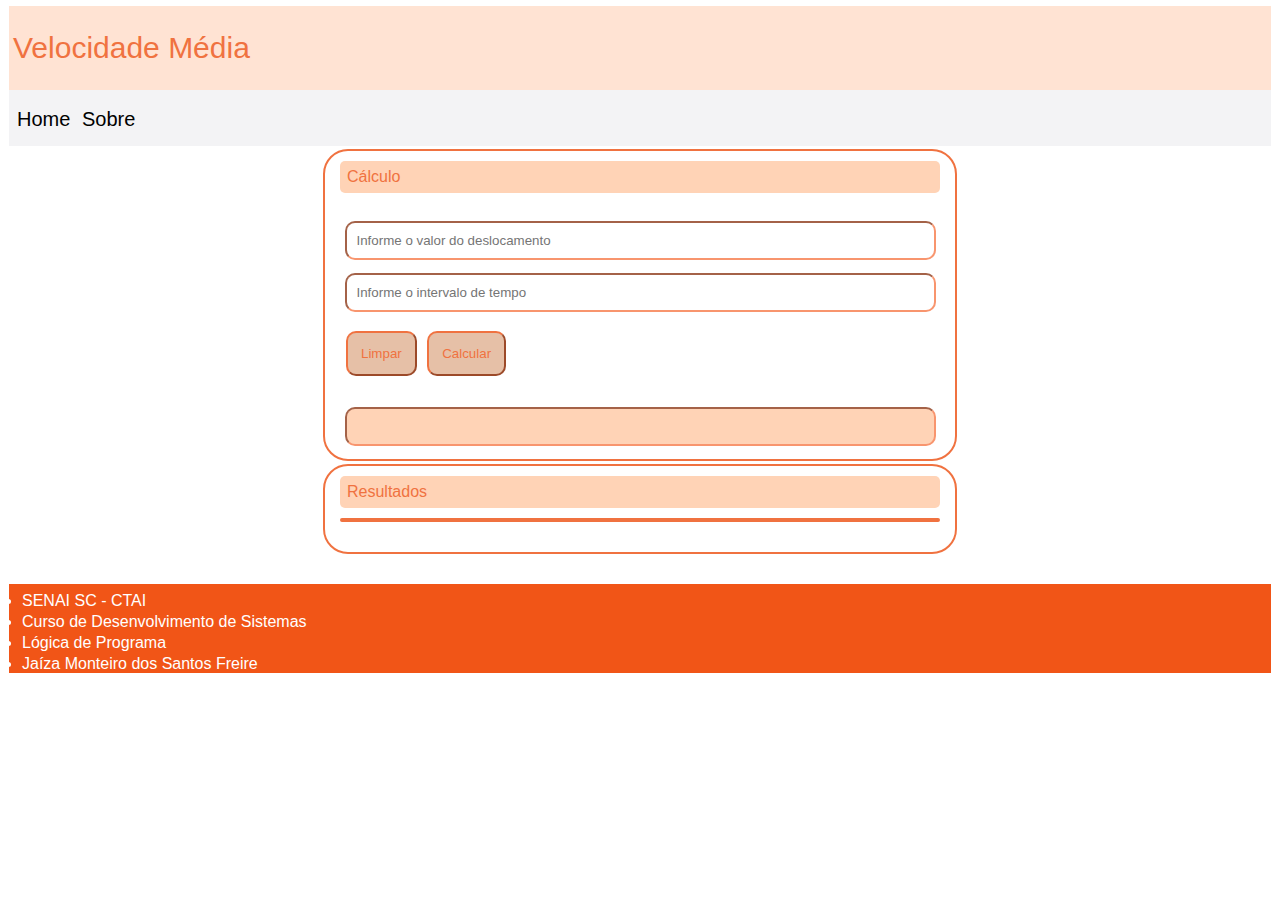
<file: Lógica de Programação/index.html>
<!DOCTYPE html>
<html lang="en">
<head>
    <meta charset="UTF-8">
    <meta http-equiv="X-UA-Compatible" content="IE=edge">
    <meta name="viewport" content="width=device-width, initial-scale=1.0">
    <title>Velocidade Média</title>
    <link rel="stylesheet" href="./css/style.css">
    <script src="./js/script.js"></script>
</head>
<body>
    <header>
        Velocidade Média
    </header>

    <div class = "menu">
        <nav>
            <a href="index.html">Home</a>
            <a href="./html/sobre.html">Sobre</a>
        </nav>
    </div>
    
    <div class = "calculo">
        <div class = "titulo">
            Cálculo
        </div>
        <br>
        <input type="number" placeholder="Informe o valor do deslocamento" id="distancia">
        <br>
        <input type="number" placeholder="Informe o intervalo de tempo" id="tempo">
        <br>
             <div class = "botoes">
                <button class="btn2" onclick="excluir()">Limpar</button>
                <button class="btn1" onclick="velocidademedia()">Calcular</button>
            </div>
        <br>
        <input class="result" type="number" placeholder="" id="vm">

    </div>

    <div class = "resultados">
        <div class = "titulo">
            Resultados
        </div>
        <div class = "final" id="red"></div>
    </div>

    <footer>
        <li>SENAI SC - CTAI</li>
        <li>Curso de Desenvolvimento de Sistemas</li>
        <li>Lógica de Programa</li>
        <li>Jaíza Monteiro dos Santos Freire</li>
    </footer>

</body>
</html>
</file>
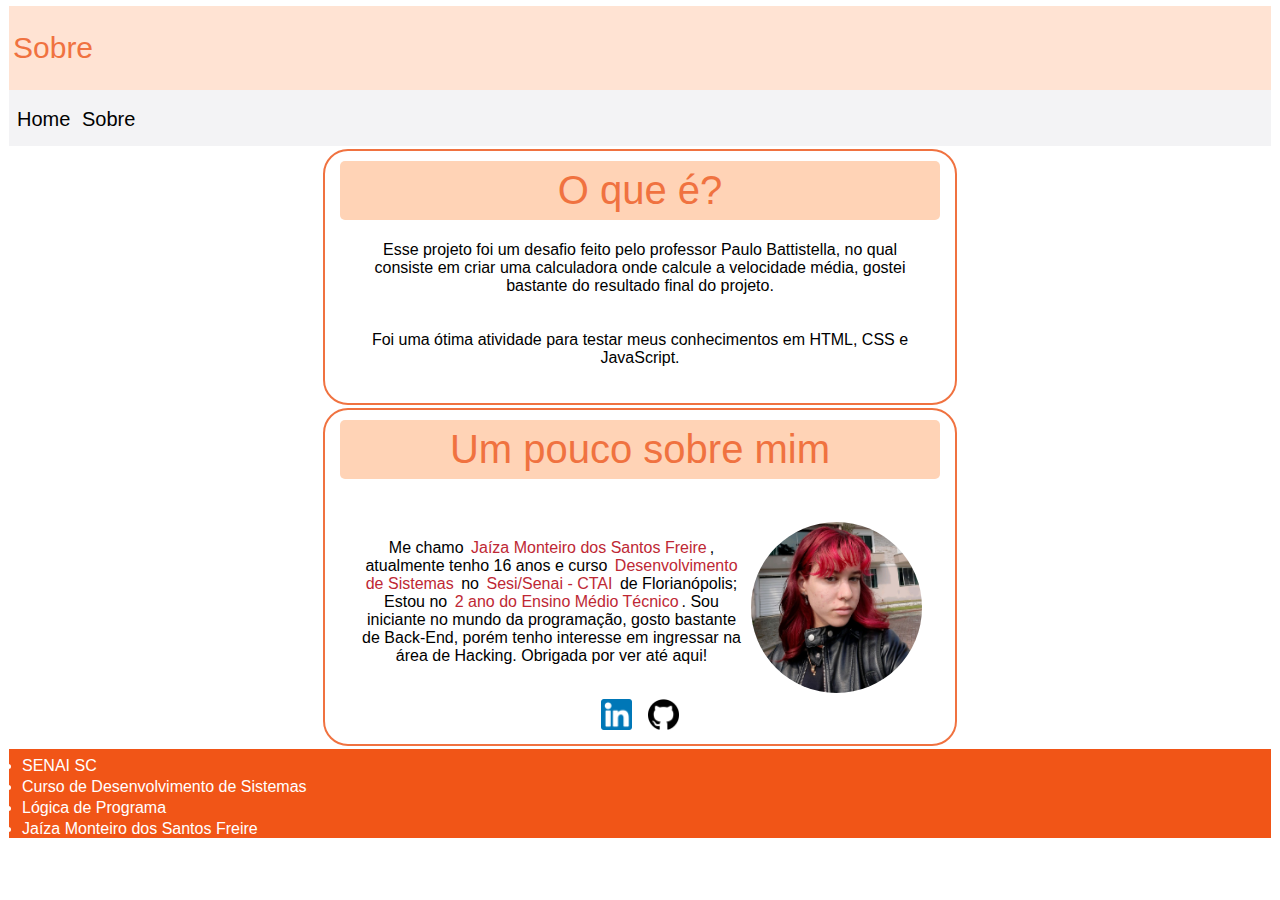
<file: Lógica de Programação/html/sobre.html>
<!DOCTYPE html>
<html lang="en">
<head>
    <meta charset="UTF-8">
    <meta http-equiv="X-UA-Compatible" content="IE=edge">
    <meta name="viewport" content="width=device-width, initial-scale=1.0">
    <title>Velocidade Média</title>
    <link rel="stylesheet" href="../css/sobre.css">
    <script src="../js/script.js"></script>
    <link rel="stylesheet" href="//use.fontawesome.com/releases/v5.0.7/css/all.css">
</head>
<body>
    <header>
        Sobre
    </header>

    <div class = "menu">
        <nav>
            <a href="/index.html">Home</a>
            <a href="../html/sobre.html">Sobre</a>
        </nav>
    </div>
    
    <div class = "projeto">
        <div class = "titulo">
            O que é?
        </div>
        <br>
        <div class = "texto">
            Esse projeto foi um desafio feito pelo professor Paulo Battistella, no qual consiste em criar uma calculadora onde calcule a velocidade média, gostei bastante do resultado final do projeto.
            <br>
            <br>
            
            <br>
            Foi uma ótima atividade para testar meus conhecimentos em HTML, CSS e JavaScript.
            <br>
            <br>
            <br>
        </div>

    </div>

    <div class = "sobremim">
        <div class = "titulo">
            Um pouco sobre mim
        </div>

        <div class = "conteudo">

            <div class = "textomim">
               Me chamo <span class = "destaque">Jaíza Monteiro dos Santos Freire</span>, atualmente tenho 16 anos e curso <span class = "destaque">Desenvolvimento de Sistemas</span> no <span class = "destaque">Sesi/Senai - CTAI </span> de Florianópolis; Estou no <span class = "destaque">2 ano do Ensino Médio Técnico</span>. 
               Sou iniciante no mundo da programação, gosto bastante de Back-End, porém tenho interesse em ingressar na área de Hacking. Obrigada por ver até aqui!
            </div>
            <img src="../css/jaiza.jpeg">
        </div>
         <div class = "media"> 
            <a href="https://www.linkedin.com/in/jaiza-freire-vn/" target="_blank"><img src="../css/linkedin.png"></a>
            <a href="https://github.com/vanysai" target="_blank"><img src="../css/github.png"></a>
        </div>
    </div>

    <footer>
        <li>SENAI SC</li>
        <li>Curso de Desenvolvimento de Sistemas</li>
        <li>Lógica de Programa</li>
        <li>Jaíza Monteiro dos Santos Freire</li>
    </footer>

</body>
</html>
</file>
<file: Lógica de Programação/css/style.css>
*{
    margin: 3px;
    margin-bottom: 0px;
    padding: 0;
    font-family:Arial, Helvetica, sans-serif;
}

a:link{
    text-decoration: none;
    color:black;
}

a:visited{
    color:black
}



header{
background-color: rgb(255, 227, 211);
margin: 3px;
margin-bottom: 0px;
padding: 25px;
padding-left:4px;
color:rgb(240, 114, 64);
font-size: 30px;
}

.menu{
    background-color: rgb(243, 243, 245);
    margin-top: 0px;
    padding: 15px;
    padding-left: 2px;
    font-size: 20px;

}

.calculo{
    border: 2px solid;
    border-color: rgb(240, 114, 64);
    border-radius: 25px;
    margin-left: 25%;
    margin-right: 25%;
    text-align: center;
}

.titulo{
    background-color:rgb(255, 211, 182);
    color: rgb(240, 114, 64);
    margin: 15px;
    margin-top: 10px;
    margin-bottom: 10px;
    padding: 7px;
    border-radius: 5px;
    text-align: left;
    
}

input{
    border-radius: 10px;
    border-color: rgb(248, 149, 110);
    padding: 10px;
    width: 90%;
    margin-top:0px;
    margin-bottom: 13px;
    text-align: left;

    
 
}   

button{
    padding: 13px;
    background-color:rgb(230, 192, 167); 
    color: rgb(240, 114, 64);
    border-color: rgb(240, 114, 64);
    border-radius: 10px;
    margin-bottom: 13px;

}

.botoes{
    text-align: left;
    margin-left: 18px;
}

.result{
    background-color: rgb(255, 211, 182);
}

.resultados{
    text-align: center;
    border: 2px solid;
    border-color: rgb(240, 114, 64);
    border-radius: 25px;
    margin-left: 25%;
    margin-right: 25%;
    margin-bottom: 30px;
}

footer{
    background-color: rgb(241, 85, 23);
    color: white;
    padding: 5px;
    padding-left: 10px;
    padding-bottom: 0px;
    margin-bottom: 0px;
}

.final{
    text-align: center;
    border: 2px solid;
    border-color: rgb(240, 114, 64);
    border-radius: 25px;
    margin-left: 15px;
    margin-right: 15px;
    margin-bottom: 30px;
}
</file>
<file: Lógica de Programação/css/sobre.css>
*{
    margin: 3px;
    margin-bottom: 0px;
    padding: 0;
    font-family:Arial, Helvetica, sans-serif;
}

a:link{
    text-decoration: none;
    color:black;
}

#paulo{
    text-decoration:none;
    color:rgb(240, 114, 64);
}

#paulo:hover{
    transform: scale(1.13);
    color:rgb(255, 0, 0);
}

a:visited{
    color:black
}



header{
background-color: rgb(255, 227, 211);
margin: 3px;
margin-bottom: 0px;
padding: 25px;
padding-left:4px;
color:rgb(240, 114, 64);
font-size: 30px;
}

.menu{
    background-color: rgb(243, 243, 245);
    margin-top: 0px;
    padding: 15px;
    padding-left: 2px;
    font-size: 20px;

}

.projeto{
    text-align: center;
    border: 2px solid;
    border-color: rgb(240, 114, 64);
    border-radius: 25px;
    margin-left: 25%;
    margin-right: 25%;
}

.titulo{
    background-color:rgb(255, 211, 182);
    color: rgb(240, 114, 64);
    font-size: 40px;
    margin: 15px;
    margin-top: 10px;
    margin-bottom: 0px;
    padding: 7px;
    border-radius: 5px;
}

.texto{
    text-align: center;
    margin-left: 30px;
    margin-right: 30px;
}

.texto img{
    max-width: 100%;
}

.sobremim{
    text-align: center;
    border: 2px solid;
    border-color: rgb(240, 114, 64);
    border-radius: 25px;
    margin-left: 25%;
    margin-right: 25%;
    
}

.conteudo{
    display: flex;
    justify-content: space-between;
    margin-left: 30px;
    margin-right: 30px;
    margin-top: 40px;
}

.textomim{
    margin-top: 20px;
}

.conteudo img{
    max-width: 30%;
    max-height: 30%;
    border-radius: 50%;
    
}

.destaque{
    color: rgb(190, 40, 52);
}

.media{
    margin-bottom: 10px;
}
.media img{
    max-width: 5%;
    max-height: 5%;
    transition: 0.5s;
}

.media img:hover{
    transform: scale(1.5) rotate(360deg);
    cursor: pointer;

}

footer{
    background-color: rgb(241, 85, 23);
    color: white;
    padding: 5px;
    padding-left: 10px;
    padding-bottom: 0px;
    margin-bottom: 0px;
}

.final{
    text-align: center;
    border: 2px solid;
    border-color: rgb(240, 114, 64);
    border-radius: 25px;
    margin-left: 15px;
    margin-right: 15px;
    margin-bottom: 30px;
}
</file>
